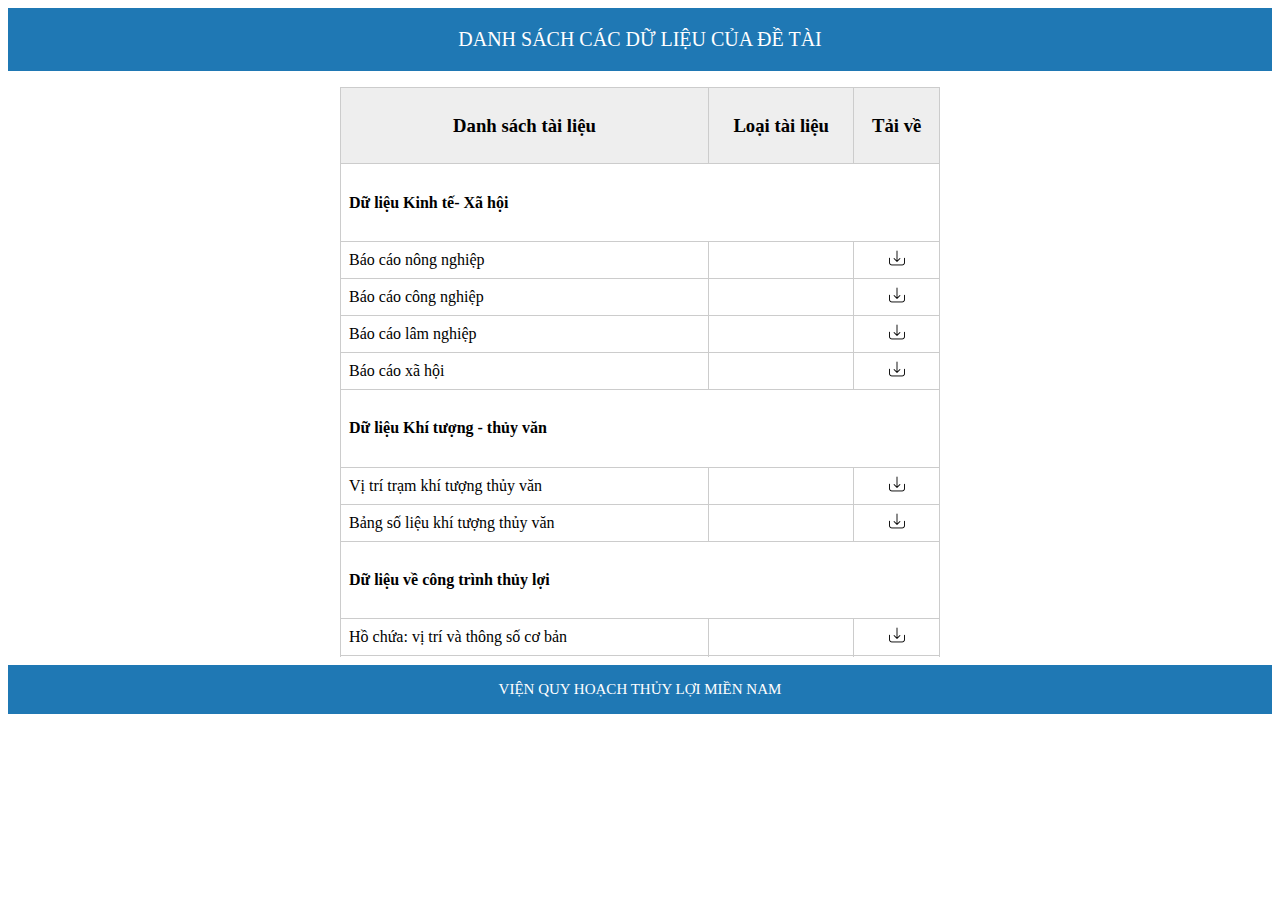
<file: document.html>
<!DOCTYPE html>
<html>
  <head>
	<meta charset="utf-8" />
    <title>Danh sách dữ liệu</title>
	<link rel="stylesheet" href="css/document.css">
  </head>
  <body>
  <header>DANH SÁCH CÁC DỮ LIỆU CỦA ĐỀ TÀI</header>
  <p></p>
  <div class="row content">
    <div class="tableFixHead">
      <table class="center">
        <thead>
          <tr>
            <th><center><h3>Danh sách tài liệu</h3></center></th>
            <th><center><h3>Loại tài liệu</h3></center></th>
			<th><center><h3>Tải về</h3></center></th>
          </tr>
        </thead>
        <tbody>
          <tr>
            <td colspan="3"><h4><b>Dữ liệu Kinh tế- Xã hội</b></h4></td>
          </tr>
          <tr>
            <td>Báo cáo nông nghiệp</td>
            <td></td>
			<td><center><a href="#"><img src="image/download.png" style="width:16px;height:16px;"></a></center></td>
          </tr>
          <tr>
           <td>Báo cáo công nghiệp</td>
            <td></td>
			<td><center><a href="#"><img src="image/download.png" style="width:16px;height:16px;"></a></center></td>
          </tr>
          <tr>
            <td>Báo cáo lâm nghiệp</td>
            <td></td>
			<td><center><a href="#"><img src="image/download.png" style="width:16px;height:16px;"></a></center></td>
          </tr>
          <tr>
            <td>Báo cáo xã hội</td>
            <td></td>
			<td><center><a href="#"><img src="image/download.png" style="width:16px;height:16px;"></a></center></td>
          </tr>
		  <tr>
            <td colspan="3"><h4><b>Dữ liệu Khí tượng - thủy văn</b></h4></td>
          </tr>
		  <tr>
            <td>Vị trí trạm khí tượng thủy văn</td>
            <td></td>
			<td><center><a href="#"><img src="image/download.png" style="width:16px;height:16px;"></a></center></td>
          </tr>
		  <tr>
            <td>Bảng số liệu khí tượng thủy văn</td>
            <td></td>
			<td><center><a href="#"><img src="image/download.png" style="width:16px;height:16px;"></a></center></td>
          </tr>
		  <tr>
            <td colspan="3"><h4><b>Dữ liệu về công trình thủy lợi</b></h4></td>
          </tr>
		  <tr>
            <td>Hồ chứa: vị trí và thông số cơ bản</td>
            <td></td>
			<td><center><a href="#"><img src="image/download.png" style="width:16px;height:16px;"></a></center></td>
          </tr>
		  <tr>
            <td>Đập: vị trí và thông số cơ bản</td>
            <td></td>
			<td><center><a href="#"><img src="image/download.png" style="width:16px;height:16px;"></a></center></td>
          </tr>
		  <tr>
            <td>Trạm bơm: vị trí và thông số cơ bản</td>
            <td></td>
			<td><center><a href="#"><img src="image/download.png" style="width:16px;height:16px;"></a></center></td>
          </tr>
		  <tr>
            <td>Kênh: vị trí và thông số cơ bản</td>
            <td></td>
			<td><center><a href="#"><img src="image/download.png" style="width:16px;height:16px;"></a></center></td>
          </tr>
		  <tr>
            <td>Cống: vị trí và thông số cơ bản</td>
            <td></td>
			<td><center><a href="#"><img src="image/download.png" style="width:16px;height:16px;"></a></center></td>
          </tr>
		  <tr>
            <td>Đê bao: vị trí và thông số cơ bản</td>
            <td></td>
			<td><center><a href="#"><img src="image/download.png" style="width:16px;height:16px;"></a></center></td>
          </tr>
		  <tr>
            <td colspan="3"><h4><b>Dữ liệu nhu cầu nước</b></h4></td>
          </tr>
		  <tr>
            <td>Bảng tính toán nhu cầu nước nông nghiệp</td>
            <td></td>
			<td><center><a href="#"><img src="image/download.png" style="width:16px;height:16px;"></a></center></td>
          </tr>
		  <tr>
            <td>Bảng tính toán nhu cầu nước công nghiệp</td>
            <td></td>
			<td><center><a href="#"><img src="image/download.png" style="width:16px;height:16px;"></a></center></td>
          </tr>
		  <tr>
            <td>Bảng tính toán nhu cầu nước dân sinh</td>
            <td></td>
			<td><center><a href="#"><img src="image/download.png" style="width:16px;height:16px;"></a></center></td>
          </tr>
		  <tr>
            <td colspan="3"><h4><b>Dữ liệu khả năng chịu tải</b></h4></td>
          </tr>
		  <tr>
            <td>Khả năng chịu tải của sông, kênh, hồ</td>
            <td></td>
			<td><center><a href="#"><img src="image/download.png" style="width:16px;height:16px;"></a></center></td>
          </tr>
		  <tr>
            <td colspan="3"><h4><b>Dữ liệu nguồn thải</b></h4></td>
          </tr>
		  <tr>
            <td>Vị trí nguồn thải</td>
            <td></td>
			<td><center><a href="#"><img src="image/download.png" style="width:16px;height:16px;"></a></center></td>
          </tr>
		  <tr>
            <td>Bảng thông tin cơ bản về nguồn thải</td>
            <td></td>
			<td><center><a href="#"><img src="image/download.png" style="width:16px;height:16px;"></a></center></td>
          </tr>
		  <tr>
            <td colspan="3"><h4><b>Dữ liệu chất lượng nước</b></h4></td>
          </tr>
		  <tr>
            <td>Vị trí các trạm chất lượng nước</td>
            <td></td>
			<td><center><a href="#"><img src="image/download.png" style="width:16px;height:16px;"></a></center></td>
          </tr>
		  <tr>
            <td>Bảng số liệu 14 chỉ tiêu chất lượng nước</td>
            <td></td>
			<td><center><a href="#"><img src="image/download.png" style="width:16px;height:16px;"></a></center></td>
          </tr>
		   <tr>
            <td colspan="3"><h4><b>Dữ liệu xâm nhập mặn</b></h4></td>
          </tr>
		   <tr>
            <td>Vị trí các trạm đo mặn</td>
            <td></td>
			<td><center><a href="#"><img src="image/download.png" style="width:16px;height:16px;"></a></center></td>
          </tr>
		   <tr>
            <td>Bảng số liệu giá trị mặn</td>
            <td></td>
			<td><center><a href="#"><img src="image/download.png" style="width:16px;height:16px;"></a></center></td>
          </tr>
        </tbody>
      </table>
    </div>
 </div>
<footer>
	<p><center>VIỆN QUY HOẠCH THỦY LỢI MIỀN NAM</center></p>
</footer>
  </body>
</html>
</file>
<file: css/document.css>
.tableFixHead {
        overflow-y: auto;
        height: 570px;
      }
	  .center{
		margin-left: auto; 
		margin-right: auto;
	  }
      .tableFixHead thead th {
        position: sticky;
        top: 0;
      }
      table {
        border-collapse: collapse;
        width: 600px;
      }
      td {
		text-align:left;
        padding: 8px 8px;
        border: 1px solid #ccc;
      }
      th {
        background: #eee;
		padding: 8px 8px;
        border: 1px solid #ccc;
      }

	 header {
		padding: 20px;
		text-align: center;
		background: #1f78b4;
		color:#ffffff;
		font-size: 20px;
		text-indent-right: 0px;
	}
	footer {
      background-color: #1f78b4;
      color: white;
      padding: 1px;
	  text-align: center;
	  font-size: 15px;
	  /* padding-left: 80px; */
    }
	.row.content {height: 578px}
</file>
